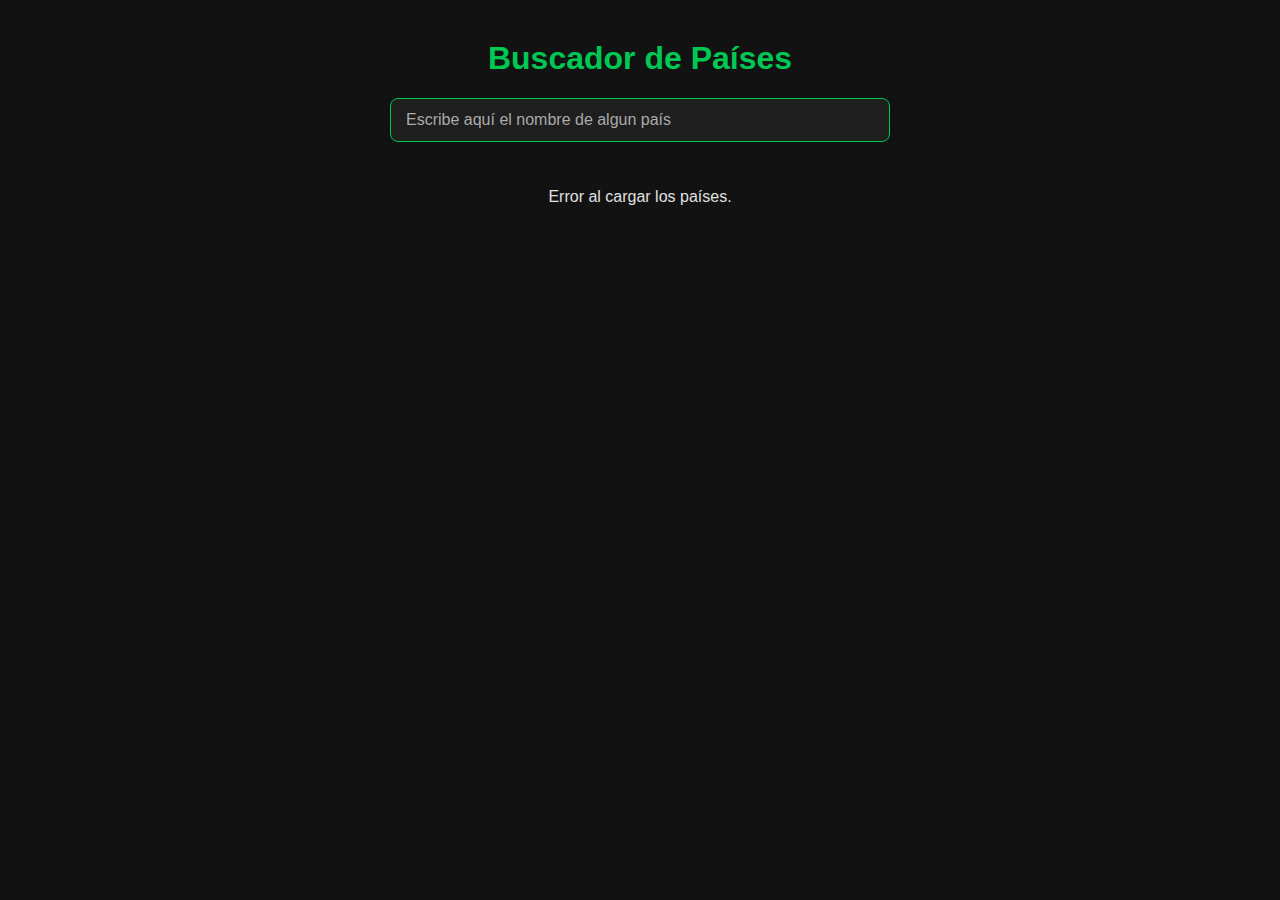
<file: index.html>
<!DOCTYPE html>
<html lang="es">
<head>
  <meta charset="UTF-8">
  <meta name="viewport" content="width=device-width, initial-scale=1.0">
  <title>Buscador de Países</title>
  <link rel="stylesheet" href="styles.css">
</head>

<body>
  <h1>Buscador de Países</h1>
  <input type="text" id="buscar" placeholder="Escribe aquí el nombre de algun país">
  <div id="resultado"></div>

  <script src="script.js"></script>
</body>
</html>
</file>
<file: styles.css>
* {
  box-sizing: border-box;
}

body {
  font-family: 'Segoe UI', Tahoma, Geneva, Verdana, sans-serif;
  background-color: #121212;
  color: #e0e0e0;
  margin: 0;
  padding: 0 20px;
}

h1 {
  text-align: center;
  margin-top: 40px;
  color: #00c853;
}

#buscar {
  display: block;
  width: 100%;
  max-width: 500px;
  margin: 20px auto;
  padding: 12px 15px;
  font-size: 16px;
  background-color: #1e1e1e;
  border: 1px solid #00c853;
  color: #ffffff;
  border-radius: 8px;
  outline: none;
}

#buscar::placeholder {
  color: #aaaaaa;
}

#resultado {
  display: flex;
  flex-wrap: wrap;
  gap: 20px;
  justify-content: center;
  margin-top: 30px;
}

.pais {
  background-color: #1e1e1e;
  border-left: 5px solid #00c853;
  border-radius: 12px;
  box-shadow: 0 4px 12px rgba(0, 200, 83, 0.2);
  padding: 20px;
  text-align: center;
  width: 260px;
  transition: transform 0.2s ease;
}

.pais:hover {
  transform: translateY(-5px);
  box-shadow: 0 8px 16px rgba(0, 200, 83, 0.3);
}

.pais img {
  width: 100px;
  height: auto;
  border-radius: 6px;
  margin-bottom: 15px;
  box-shadow: 0 2px 6px rgba(0,0,0,0.3);
}

.pais h3 {
  font-size: 18px;
  margin: 10px 0;
  color: #ffffff;
}

.pais p {
  margin: 5px 0;
  font-size: 14px;
  color: #bbbbbb;
}

strong {
  color: #00c853;
}
</file>
